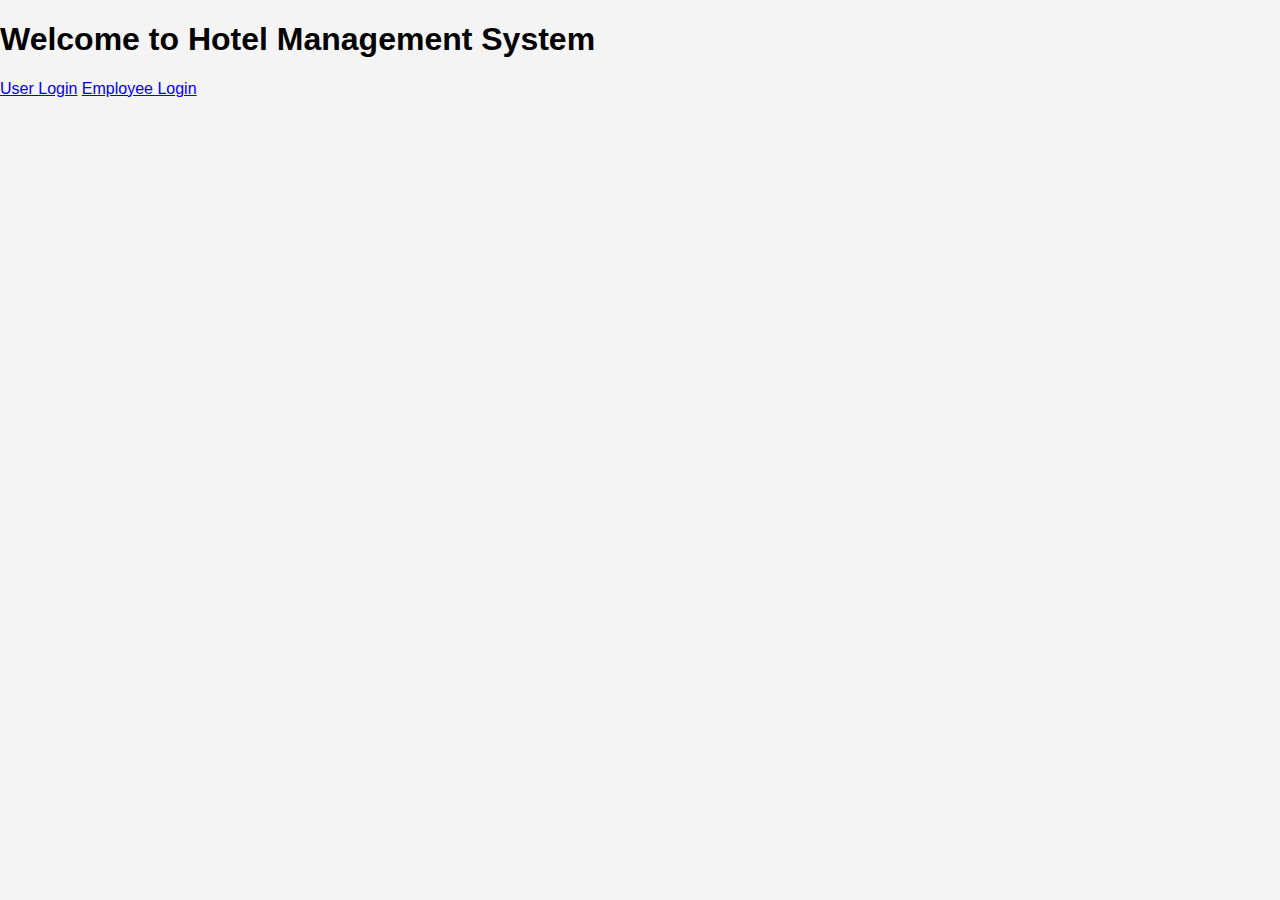
<file: index.html>
<!DOCTYPE html>
<html lang="en">
<head>
    <meta charset="UTF-8">
    <meta name="viewport" content="width=device-width, initial-scale=1.0">
    <title>Hotel Management System</title>
    <link rel="stylesheet" href="styles.css">
</head>
<body>
<h1>Welcome to Hotel Management System</h1>
<div class="nav">
    <a href="user_login.html">User Login</a>
    <a href="employee_login.html">Employee Login</a>
</div>
</body>
</html>
</file>
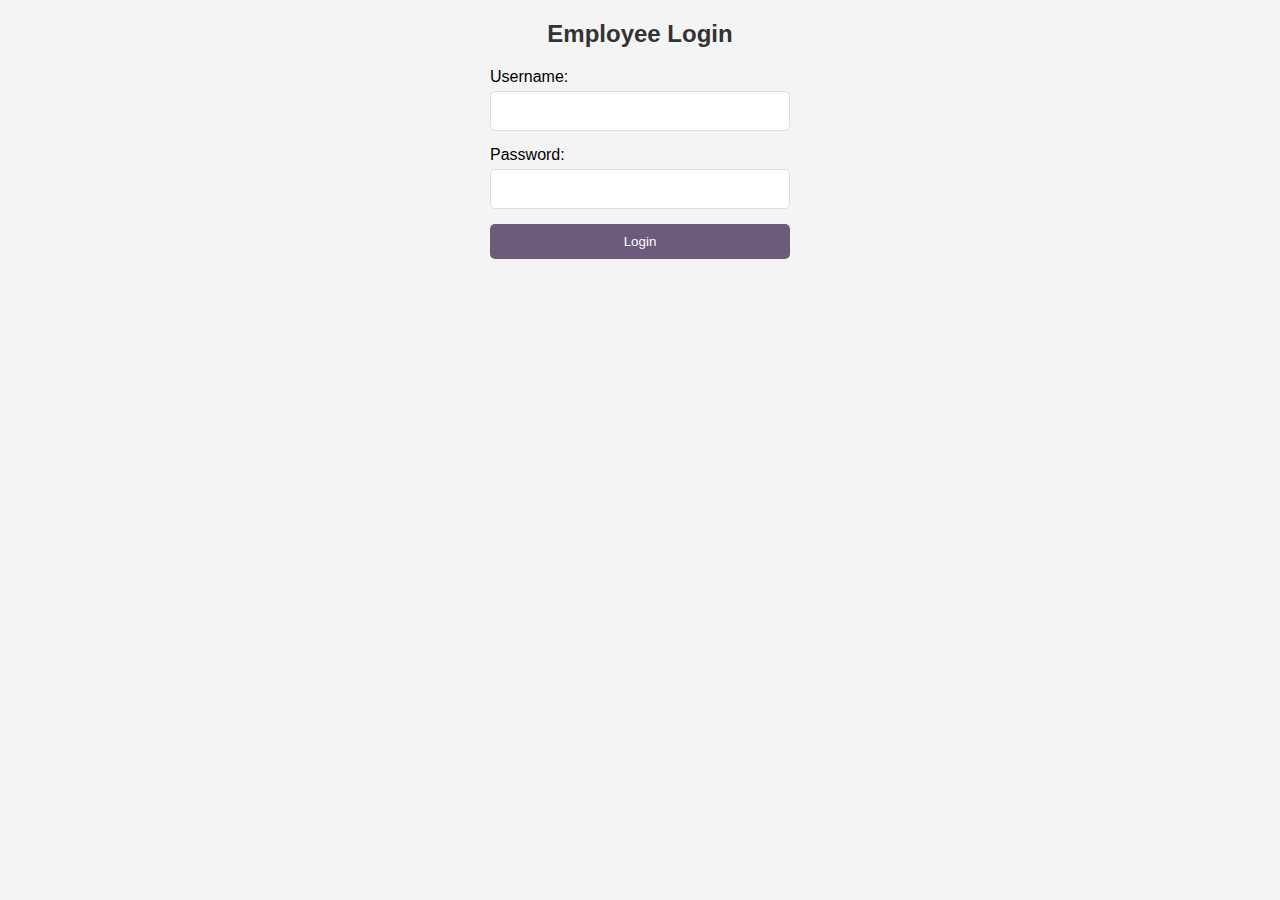
<file: employee_login.html>
<!DOCTYPE html>
<html lang="en">
<head>
    <meta charset="UTF-8">
    <meta name="viewport" content="width=device-width, initial-scale=1.0">
    <title>Employee Login</title>
    <link rel="stylesheet" href="styles.css">
</head>
<body>
<h2>Employee Login</h2>
<form action="EmployeeLoginServlet" method="post">
    <label for="username">Username:</label>
    <input type="text" id="username" name="username" required>

    <label for="password">Password:</label>
    <input type="password" id="password" name="password" required>

    <button type="submit">Login</button>
</form>
</body>
</html>
</file>
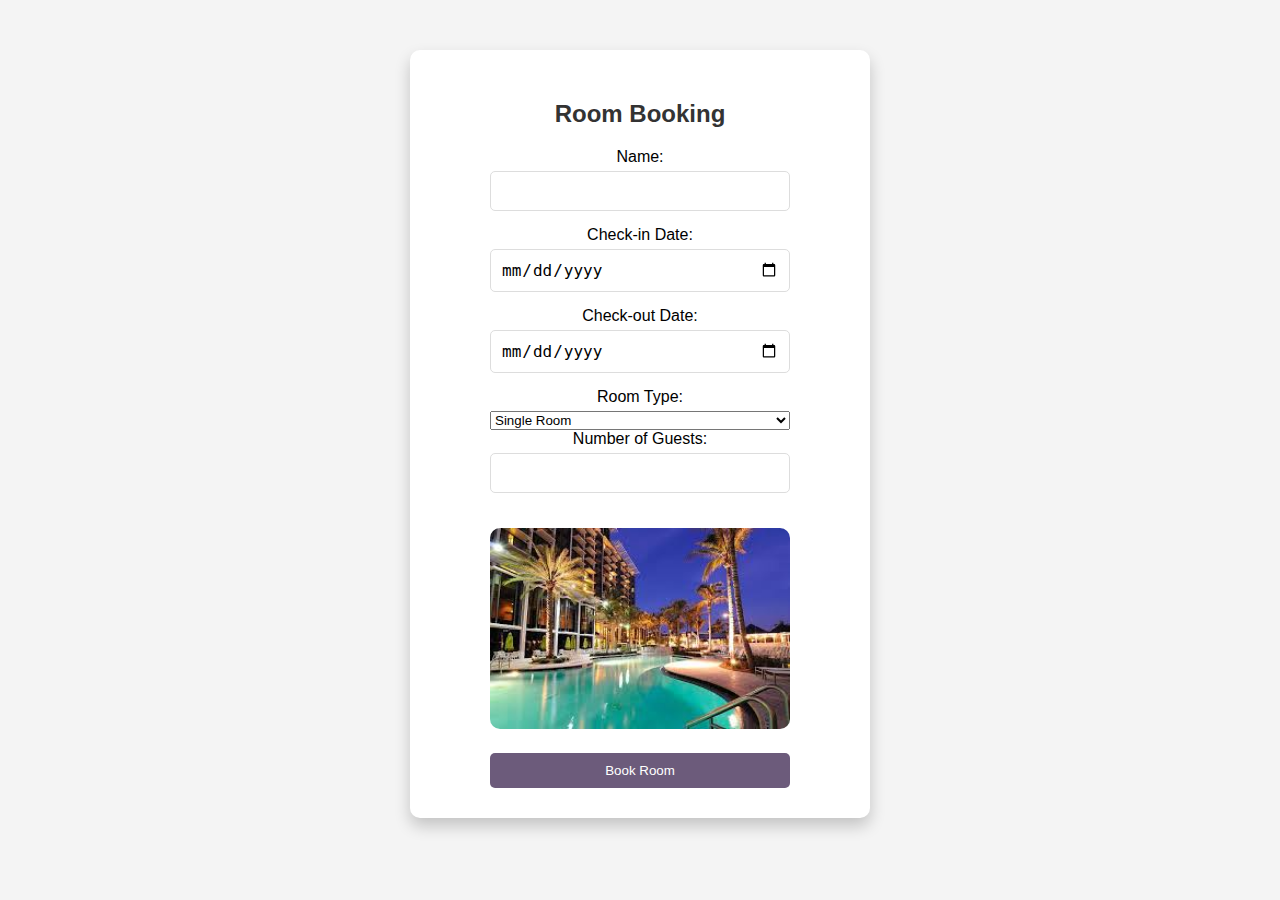
<file: room_booking.html>
<!DOCTYPE html>
<html lang="en">
<head>
    <meta charset="UTF-8">
    <meta name="viewport" content="width=device-width, initial-scale=1.0">
    <title>Room Booking</title>
    <link rel="stylesheet" href="styles.css">
    <script defer src="script.js"></script>
</head>
<body>
<div class="booking-container">
    <h2>Room Booking</h2>
    <form action="RoomBooking" method="post">
        <label for="name">Name:</label>
        <input type="text" id="name" name="name" required>

        <label for="checkin">Check-in Date:</label>
        <input type="date" id="checkin" name="checkin" required>

        <label for="checkout">Check-out Date:</label>
        <input type="date" id="checkout" name="checkout" required>

        <label for="room-type">Room Type:</label>
        <select id="room-type" name="room-type" onchange="updateRoomImage()">
            <option value="single">Single Room</option>
            <option value="double">Double Room</option>
            <option value="suite">Suite</option>
        </select>

        <label for="guests">Number of Guests:</label>
        <input type="number" id="guests" name="guests" min="1" max="10" required>

        <div class="image-preview">
            <img id="room-image" src="hotel.jpg" alt="Room Image">
        </div>

        <button type="submit">Book Room</button>
    </form>
</div>
</body>
</html>
</file>
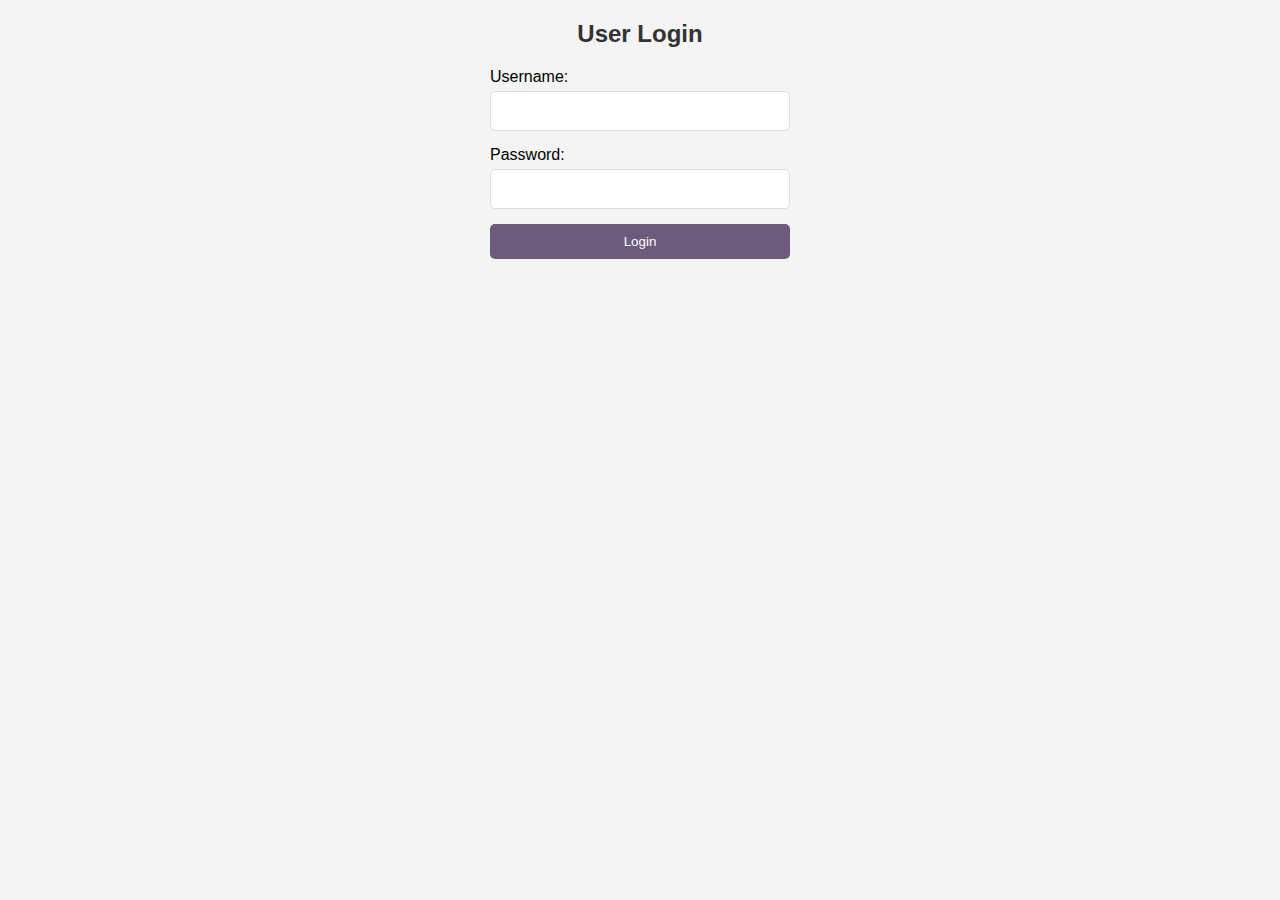
<file: user_login.html>
<!DOCTYPE html>
<html lang="en">
<head>
    <meta charset="UTF-8">
    <meta name="viewport" content="width=device-width, initial-scale=1.0">
    <title>User Login</title>
    <link rel="stylesheet" href="styles.css">
</head>
<body>
<h2>User Login</h2>
<form action="UserLogin" method="post">
    <label for="username">Username:</label>
    <input type="text" id="username" name="username" required>

    <label for="password">Password:</label>
    <input type="password" id="password" name="password" required>

    <button type="submit">Login</button>
</form>
</body>
</html>
</file>
<file: styles.css>
/* General Styling */
body {
    font-family: Arial, sans-serif;
    background-color: #f4f4f4;
    margin: 0;
    padding: 0;
}

/* Login Form Styling */
h2 {
    text-align: center;
    color: #333;
}

form {
    display: flex;
    flex-direction: column;
    margin: 0 auto;
    width: 300px;
}

label {
    margin-bottom: 5px;
}

input {
    margin-bottom: 15px;
    padding: 10px;
    font-size: 16px;
    border-radius: 5px;
    border: 1px solid #ddd;
}

button {
    padding: 10px;
    background-color: #6c5b7b;
    color: white;
    border: none;
    border-radius: 5px;
    cursor: pointer;
}

button:hover {
    background-color: #355c7d;
}

/* Room Booking Form Styling */
.booking-container {
    background-color: white;
    padding: 30px;
    margin: 50px auto;
    width: 400px;
    box-shadow: 0 8px 16px rgba(0, 0, 0, 0.2);
    border-radius: 10px;
    text-align: center;
}

.image-preview {
    margin: 20px 0;
    text-align: center;
}

.image-preview img {
    width: 100%;
    max-width: 300px;
    height: auto;
    border-radius: 10px;
}
</file>
